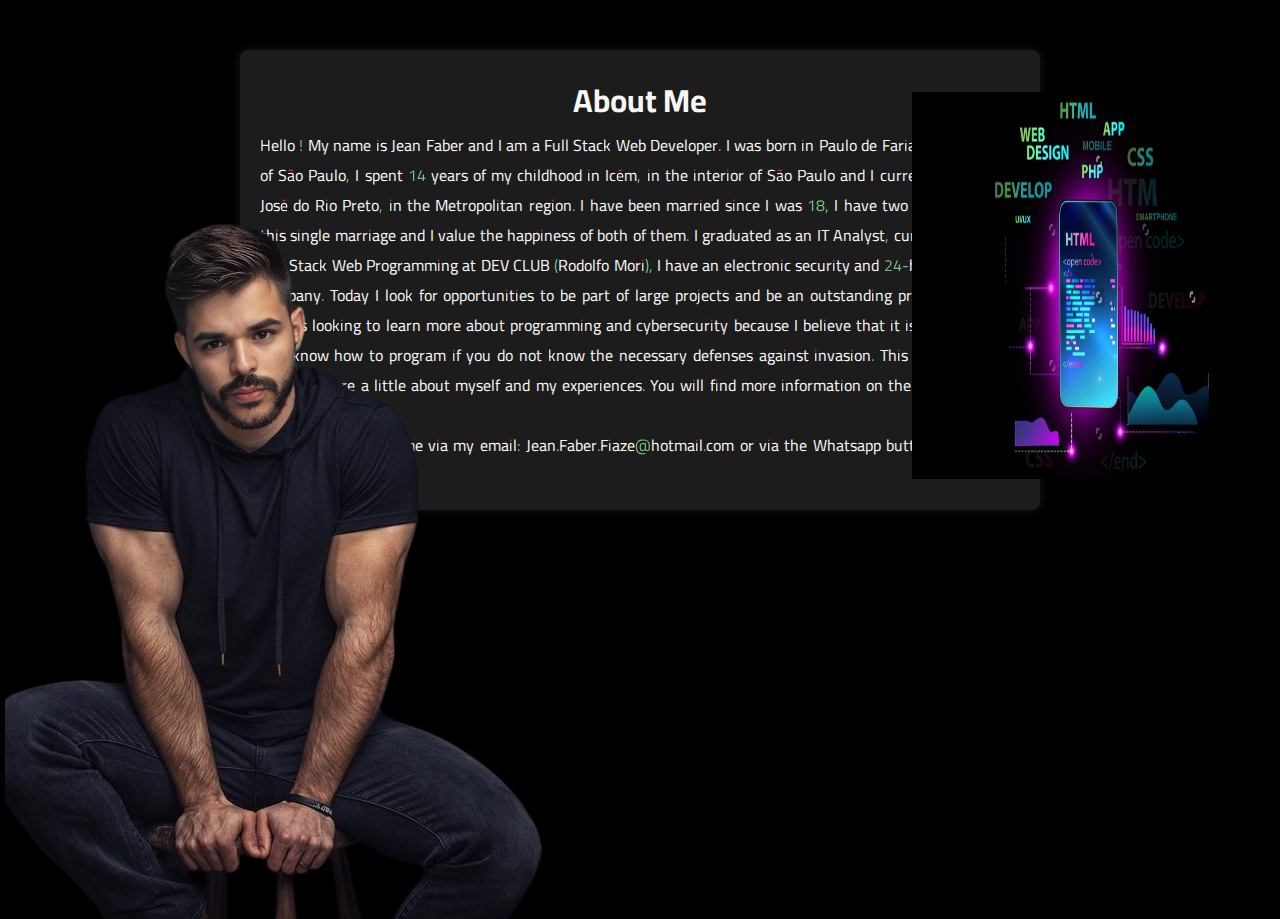
<file: Portfólio Jean Faber DEV/about.html>
<!DOCTYPE html>
<html lang="pt-br">

<head>
    <meta charset="UTF-8">
    <meta name="viewport" content="width=device-width, initial-scale=1.0">
    <link rel="preconnect" href="https://fonts.googleapis.com">
    <link rel="preconnect" href="https://fonts.gstatic.com" crossorigin>
    <link href="https://fonts.googleapis.com/css2?family=Cairo+Play:wght@200..1000&display=swap" rel="stylesheet">
    <title>Sobre Mim</title>
    <style>
        * {
            margin: 0;
            padding: 0;
            box-sizing: border-box;
            font-family: "Cairo Play", sans-serif;
        }

        body {
            margin: 0;
            padding: 0;
            background-color: #000000;
            color: #f8f7f7;
        }

        .container {
            max-width: 800px;
            margin: 50px auto;
            padding: 20px;
            background-color: #1c1c1c;
            border-radius: 8px;
            box-shadow: 0 0 10px rgba(250, 250, 250, 0.1);
        }

        .imagem-background {
            position: absolute;
            top: 92px;
            right: 10px;
            width: 28vw;
            height: 43vh;
        }

        .imagem-perfil {
            position: absolute;
            top: 214px;
            left: 5px;
        }

        h1 {
            text-align: center;
        }

        p {
            text-align: justify;
        }
    </style>
</head>

<body>

    <div class="container">
        <h1>About Me</h1>
        <p>Hello ! My name is Jean Faber and I am a Full Stack Web Developer. I was born in Paulo de Faria, in the
            interior of São Paulo, I spent 14 years of my childhood in Icém, in the interior of São Paulo and I
            currently live in São José do Rio Preto, in the Metropolitan region. I have been married since I was 18, I
            have two daughters from this single marriage and I value the happiness of both of them. I graduated as an IT
            Analyst, currently studying Full Stack Web Programming at DEV CLUB (Rodolfo Mori), I have an electronic
            security and 24-hour monitoring company. Today I look for opportunities to be part of large projects and be
            an outstanding professional. I am always looking to learn more about programming and cybersecurity because I
            believe that it is not enough to just know how to program if you do not know the necessary defenses against
            invasion. This page is a space where I share a little about myself and my experiences. You will find more
            information on the Linkedin ® and GitHub ® networks. </p>
        <p>Feel free to contact me via my email: Jean.Faber.Fiaze@hotmail.com or via the Whatsapp button available on
            the Home page.</p>
    </div>
    <div>
        <img class="imagem-background" src="./img/Dev Web 2.png">
        <img class="imagem-perfil" src="./img/Perfil-1.png">

    </div>

</body>

</html>
</file>
